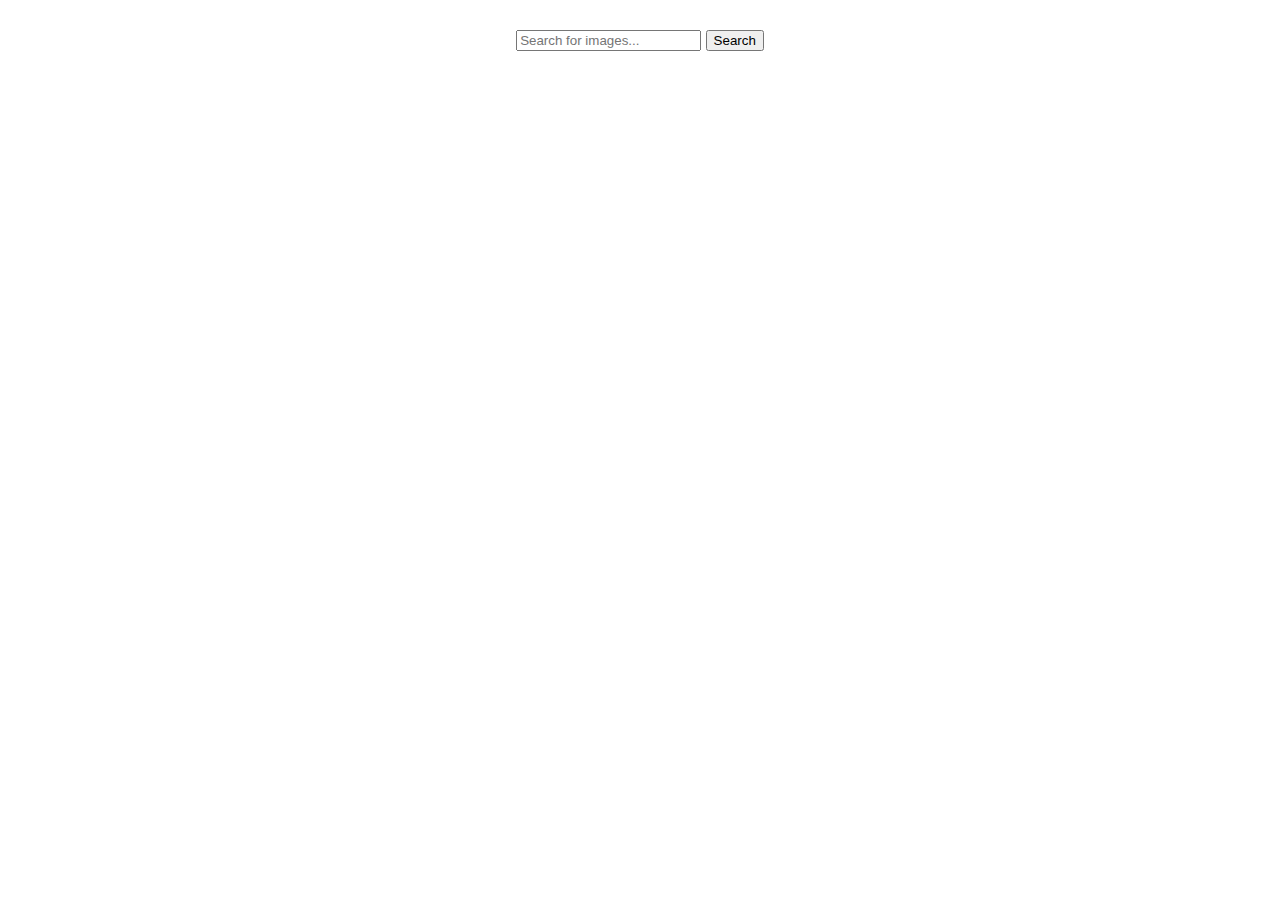
<file: src/index.html>
<!DOCTYPE html>
<html lang="en">
  <head>
    <meta charset="UTF-8" />
    <link rel="icon" type="image/svg+xml" href="/favicon.svg" />
    <meta name="viewport" content="width=device-width, initial-scale=1.0" />
    <title>Search Img</title>
    <link rel="stylesheet" href="./css/styles.css" />
  </head>
  <body>
    <div id="app">
      <form id="search-form">
        <input type="text" id="search-input" placeholder="Search for images..." />
        <button type="submit">Search</button>
      </form>
      <div id="gallery"></div>
    </div>
  <script type="module" src="./main.js"></script>
  <script type="module" src="./js/pixabay-api.js"></script>
  <script type="module" src="./js/render-function.js"></script>
  </body>
</html>
</file>
<file: src/css/styles.css>
/**
  |============================
  | include css partials with
  | default @import url()
  |============================
*/
@import url('./reset.css');
@import url('./vite-promo.css');
@import url('./header.css');

:root {
  font-family: Inter, Avenir, Helvetica, Arial, sans-serif;
  font-size: 16px;
  line-height: 24px;
  font-weight: 400;

  color: #242424;
  background-color: rgba(255, 255, 255, 0.87);

  font-synthesis: none;
  text-rendering: optimizeLegibility;
  -webkit-font-smoothing: antialiased;
  -moz-osx-font-smoothing: grayscale;
  -webkit-text-size-adjust: 100%;
}

body {
  font-family: Arial, sans-serif;
  display: flex;
  flex-direction: column;
  align-items: center;
}

#search-form {
  margin: 20px 0;
}

#gallery {
  display: flex;
  flex-wrap: wrap;
  gap: 10px;
  max-width: 800px;
}

.gallery-item {
  display: block;
  width: calc(33% - 10px);
}

.gallery-item img {
  width: 100%;
  height: auto;
}

.info {
  display: flex;
  justify-content: space-between;
}

.loader {
  position: fixed;
  top: 50%;
  left: 50%;
  transform: translate(-50%, -50%);
  border: 16px solid #f3f3f3;
  border-radius: 50%;
  border-top: 16px solid #3498db;
  width: 120px;
  height: 120px;
  animation: spin 2s linear infinite;
}

@keyframes spin {
  0% {
    transform: rotate(0deg);
  }
  100% {
    transform: rotate(360deg);
  }
}
</file>
